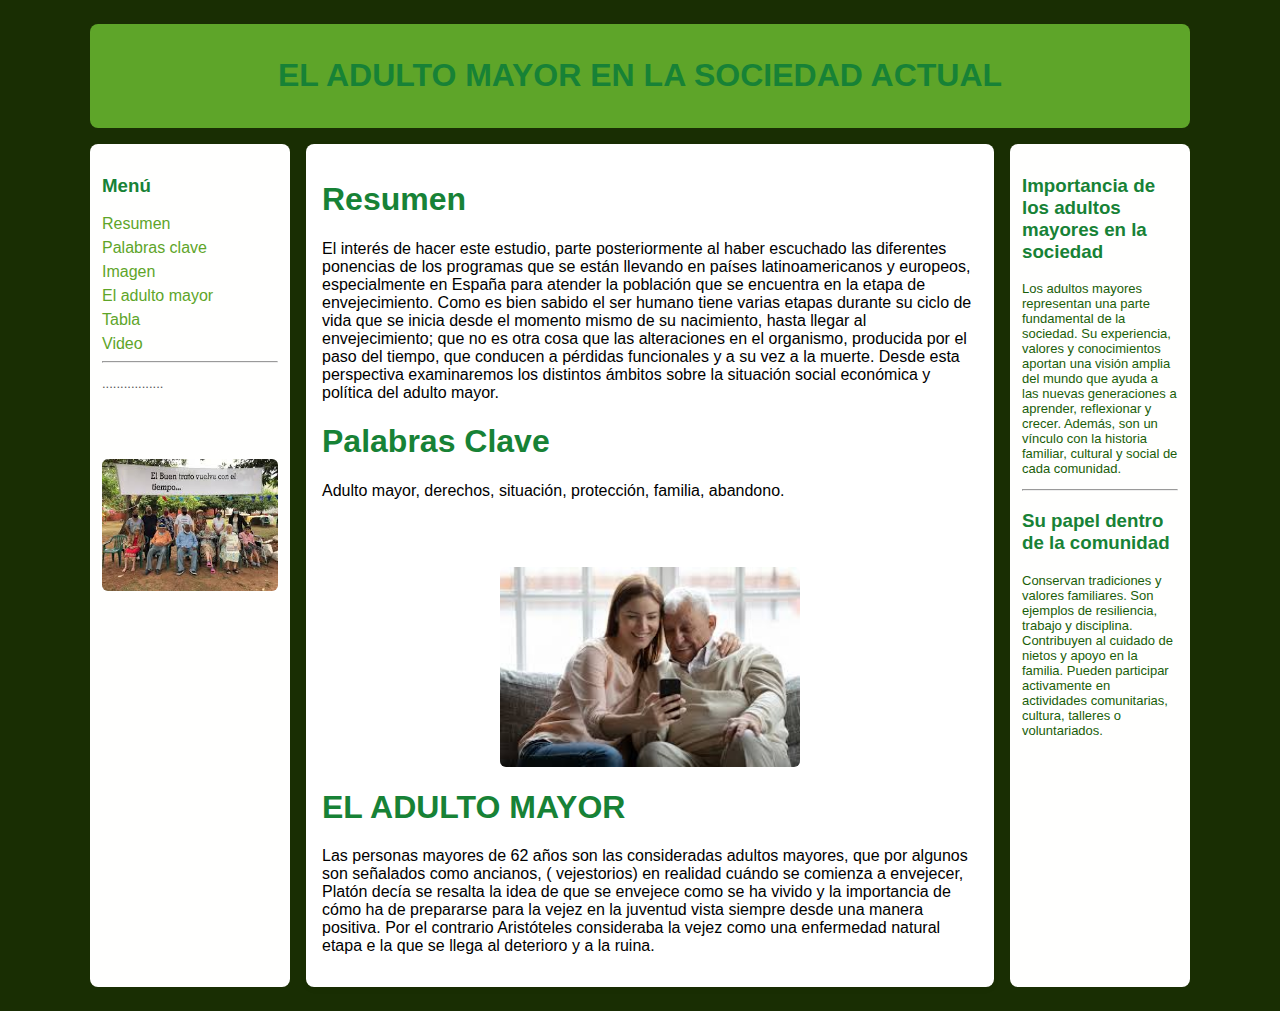
<file: index.html>
<!doctype html>
<html lang="es">
<head>
  <meta charset="utf-8">
  <meta name="viewport" content="width=device-width,initial-scale=1">
  <meta name="description" content="Adultos Mayores :)">
<meta name="keywords" content="Adultos, Mayores, Edad, Sociedad, Abuelos, Lugar">
   <link rel="stylesheet" href="estilosAM.css">
  <title>PRESENTABLES</title>
  <style>
    /* Diseño sencillo con barras laterales */
    :root{--accent:#5ea529}
    body{font-family:Arial, sans-serif;margin:0;background:#192e03;color:#ffffff}
    .layout{display:grid;grid-template-columns:200px 1fr 180px;gap:16px;max-width:1100px;margin:24px auto;padding:0 16px}
    @media (max-width:900px){.layout{grid-template-columns:1fr;}}
    header{grid-column:1/-1;background:var(--accent);color:#ffffff;padding:12px;border-radius:8px;text-align:center}
    aside{background:#fffffe;padding:12px;border-radius:8px;box-shadow:0 2px 6px rgba(131, 16, 146, 0)}
    main{background:#fff;padding:16px;border-radius:8px;box-shadow:0 2px 6px rgba(0,0,0,0.06)}
    img,video{max-width:100%;border-radius:6px;display:block;margin:8px auto}
    .btn{display:inline-block;padding:8px 12px;background:var(--accent);color:#fff;text-decoration:none;border-radius:6px;margin-top:8px}
    nav a{display:block;color:var(--accent);text-decoration:none;margin:6px 0}
    footer{grid-column:1/-1;text-align:center;margin-top:12px;color:#57ad2f;font-size:13px}
  </style>
</head>
<body>
  
  <div class="layout">
    <header>
      <h1> EL ADULTO MAYOR EN LA SOCIEDAD ACTUAL </h1>
    </header>

    <aside aria-label="Barra lateral izquierda">
      <h3>Menú</h3>
      <nav>
        <a href="#resumen">Resumen</a>
        <a href="#palabras">Palabras clave</a>
         <a href="#imagen">Imagen</a>
        <a href="#1">El adulto mayor</a>
        <a href="AM2.html">Tabla</a>
        <a href="AM3.html">Video</a>
      </nav>
      <hr>
      <p style="font-size:13px;color:#555">.................</p>
       <h2>......</h2>
       <img src="adulto2.jpg">
    
    </aside>

    <main>
    <section id="resumen">
    <h1>Resumen</h1>
    <p>El interés de hacer este estudio, parte posteriormente al haber escuchado las diferentes ponencias de los
programas que se están llevando en países latinoamericanos y europeos, especialmente en España para
atender la población que se encuentra en la etapa de envejecimiento. Como es bien sabido el ser humano
tiene varias etapas durante su ciclo de vida que se inicia desde el momento mismo de su nacimiento, hasta
llegar al envejecimiento; que no es otra cosa que las alteraciones en el organismo, producida por el paso del
tiempo, que conducen a pérdidas funcionales y a su vez a la muerte. Desde esta perspectiva examinaremos
los distintos ámbitos sobre la situación social económica y política del adulto mayor.</p>
</section>
<section id="palabras">
    <h1>Palabras Clave</h1>
    <p>Adulto mayor, derechos, situación, protección, familia, abandono.</p>
</section>
     
 <section id="imagen">
        <h2>Imagen</h2>
        <img src="adulto1.jpg" alt="Imagen Adulto" width="300 alt="Imagen ciudadana">
      </section>
     

      <section id="1">
        <h1>EL ADULTO MAYOR</h1>
         <p>Las personas mayores de 62 años son las
consideradas adultos mayores, que por
algunos son señalados como ancianos, (
vejestorios) en realidad cuándo se comienza
a envejecer, Platón decía se resalta la idea
de que se envejece como se ha vivido y la
importancia de cómo ha de prepararse para la
vejez en la juventud vista siempre desde una
manera positiva. Por el contrario Aristóteles
consideraba la vejez como una enfermedad
natural etapa e la que se llega al deterioro y
a la ruina.</p>
      </section>
    </main>

    <aside aria-label="Barra lateral derecha">
      <h3>Importancia de los adultos mayores en la sociedad</h3>
      <p style="font-size:14px;margin:6px 0"></p>
      <p style="font-size:13px;color:#1a5e09">Los adultos mayores representan una parte fundamental de la sociedad. Su experiencia, valores y conocimientos aportan una visión amplia del mundo que ayuda a las nuevas generaciones a aprender, reflexionar y crecer. Además, son un vínculo con la historia familiar, cultural y social de cada comunidad.</p>
      <hr>
      <h3>Su papel dentro de la comunidad</h3>
      <p style="font-size:13px;color:#1a5e09">Conservan tradiciones y valores familiares.

Son ejemplos de resiliencia, trabajo y disciplina.

Contribuyen al cuidado de nietos y apoyo en la familia.

Pueden participar activamente en actividades comunitarias, cultura, talleres o voluntariados.</p>
    </aside>
    
  </div>
</body>

</html>
</file>
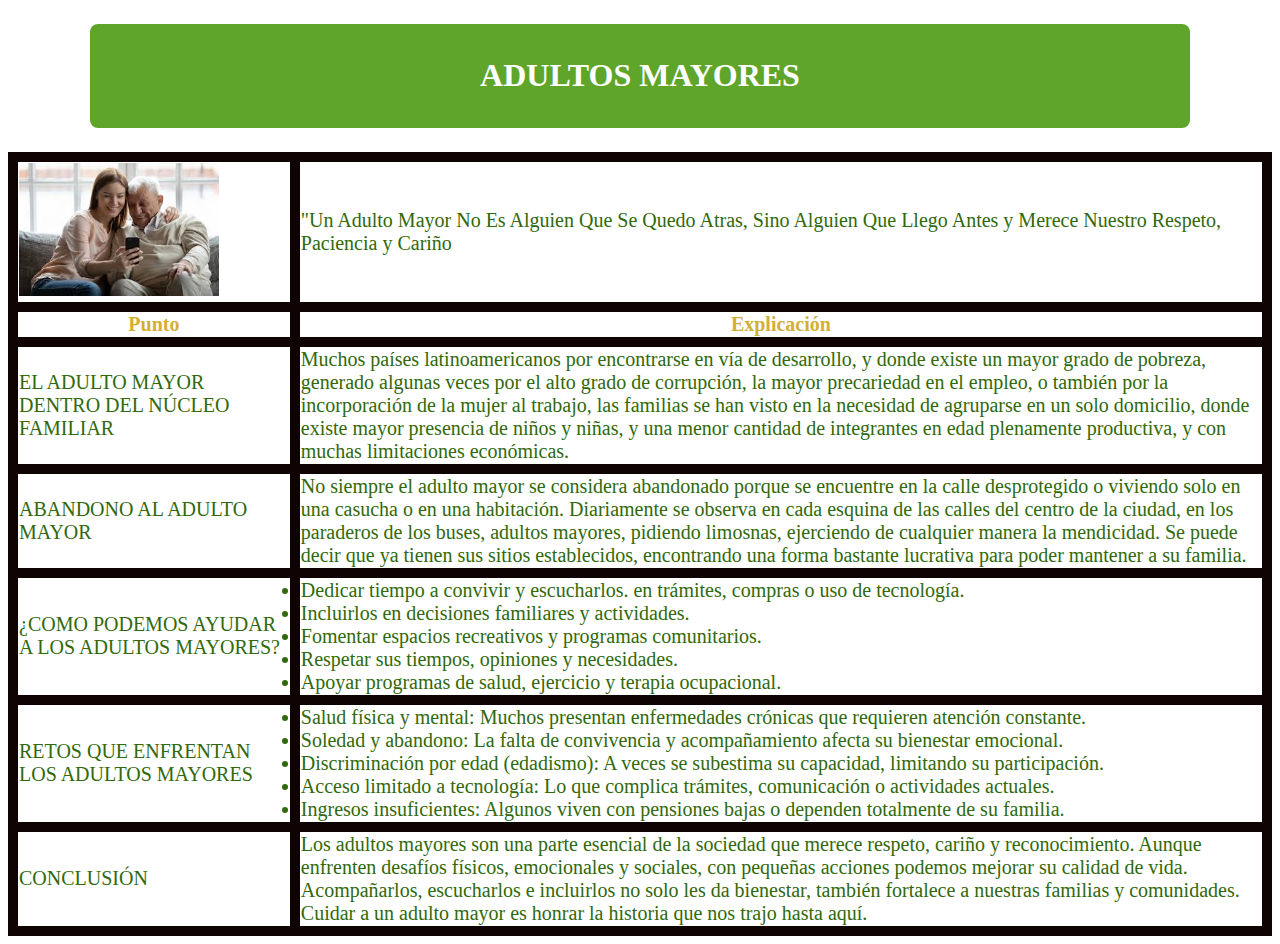
<file: AM2.html>
<!DOCTYPE html>
<html lang="en">
<head>
    <meta charset="UTF-8">
    <meta name="viewport" content="width=device-width, initial-scale=1.0">
    <link rel="stylesheet" href="estilosAM2.css">
    <title>Segunda Parte</title>
</head>
<body>
     <div class="layout">
    <header>
      <h1>  ADULTOS MAYORES </h1>
    </header>
     </div>

     <center>
        <table aria-labelledby="titulo">
        <caption id="titulo"></caption>
        <thead>
             <tr>
    <td>
      <img src="adulto1.jpg" width="200" alt="Imagen">
    </td>
    <td>"Un Adulto Mayor No Es Alguien Que Se Quedo Atras, Sino Alguien Que Llego Antes y Merece Nuestro Respeto, Paciencia y Cariño</td>
  </tr>
          <tr>
            <th>Punto</th>
            <th>Explicación</th>
          </tr>
        </thead>
        <tbody>
          <tr>
            <td>EL ADULTO MAYOR DENTRO DEL
NÚCLEO FAMILIAR</td>
            <td>Muchos países latinoamericanos por encontrarse
en vía de desarrollo, y donde existe un
mayor grado de pobreza, generado algunas
veces por el alto grado de corrupción, la
mayor precariedad en el empleo, o también
por la incorporación de la mujer al trabajo,
las familias se han visto en la necesidad de
agruparse en un solo domicilio, donde existe
mayor presencia de niños y niñas, y una menor
cantidad de integrantes en edad plenamente
productiva, y con muchas limitaciones
económicas.</td>
          </tr>

          <tr>
            <td>ABANDONO AL ADULTO MAYOR</td>
            <td>No siempre el adulto mayor se considera
abandonado porque se encuentre en la calle
desprotegido o viviendo solo en una casucha
o en una habitación. Diariamente se observa
en cada esquina de las calles del centro de la
ciudad, en los paraderos de los buses, adultos
mayores, pidiendo limosnas, ejerciendo de
cualquier manera la mendicidad. Se puede
decir que ya tienen sus sitios establecidos,
encontrando una forma bastante lucrativa
para poder mantener a su familia.</td>
          </tr>

          <tr>
            <td>¿COMO PODEMOS AYUDAR A LOS ADULTOS MAYORES?</td>
            <td><li>Dedicar tiempo a convivir y escucharlos.

 en trámites, compras o uso de tecnología.</li>

<li>Incluirlos en decisiones familiares y actividades.</li>

<li>Fomentar espacios recreativos y programas comunitarios.</li>

<li>Respetar sus tiempos, opiniones y necesidades.</li>

<li>Apoyar programas de salud, ejercicio y terapia ocupacional.</li></td>
          </tr>

          <tr>
            <td>RETOS QUE ENFRENTAN LOS ADULTOS MAYORES</td>
            <td><li>Salud física y mental: Muchos presentan enfermedades crónicas que requieren atención constante.</li>

<li>Soledad y abandono: La falta de convivencia y acompañamiento afecta su bienestar emocional.</li>

<li>Discriminación por edad (edadismo): A veces se subestima su capacidad, limitando su participación.</li>

<li>Acceso limitado a tecnología: Lo que complica trámites, comunicación o actividades actuales.</li>

<li>Ingresos insuficientes: Algunos viven con pensiones bajas o dependen totalmente de su familia.</li></td>
          </tr>

          <tr>
            <td>CONCLUSIÓN</td>
            <td>Los adultos mayores son una parte esencial de la sociedad que merece respeto, cariño y reconocimiento. Aunque enfrenten desafíos físicos, emocionales y sociales, con pequeñas acciones podemos mejorar su calidad de vida. Acompañarlos, escucharlos e incluirlos no solo les da bienestar, también fortalece a nuestras familias y comunidades. Cuidar a un adulto mayor es honrar la historia que nos trajo hasta aquí.</td>
          </tr>

         
        </tbody>
      </table>
  
</center>
</body>
</html>
</file>
<file: estilosAM.css>
p { 
    color: black;
}
 
h1 , h3{
    color: #178236;
}
</file>
<file: estilosAM2.css>
:root{
    --accent:#5ea529
    
}
.layout{
    display:grid;grid-template-columns:200px 1fr 180px;gap:16px;max-width:1100px;margin:24px auto;padding:0 16px}

    header{
        grid-column:1/-1;
        background:var(--accent);
        color:#ffffff;padding:12px;
        border-radius:8px;text-align:center
    }

    table{
     font-size: 20px; 
     
    width: 1200;
    height: 200;
    border: 100px;  
    border-color: #01050e ;
}
table, th, td {
    border: 10px solid rgb(14, 2, 2);
    border-collapse: collapse;
}
th {
    color: #D4AF37;   
}
td {
    color: #31690c;  
}
</file>
